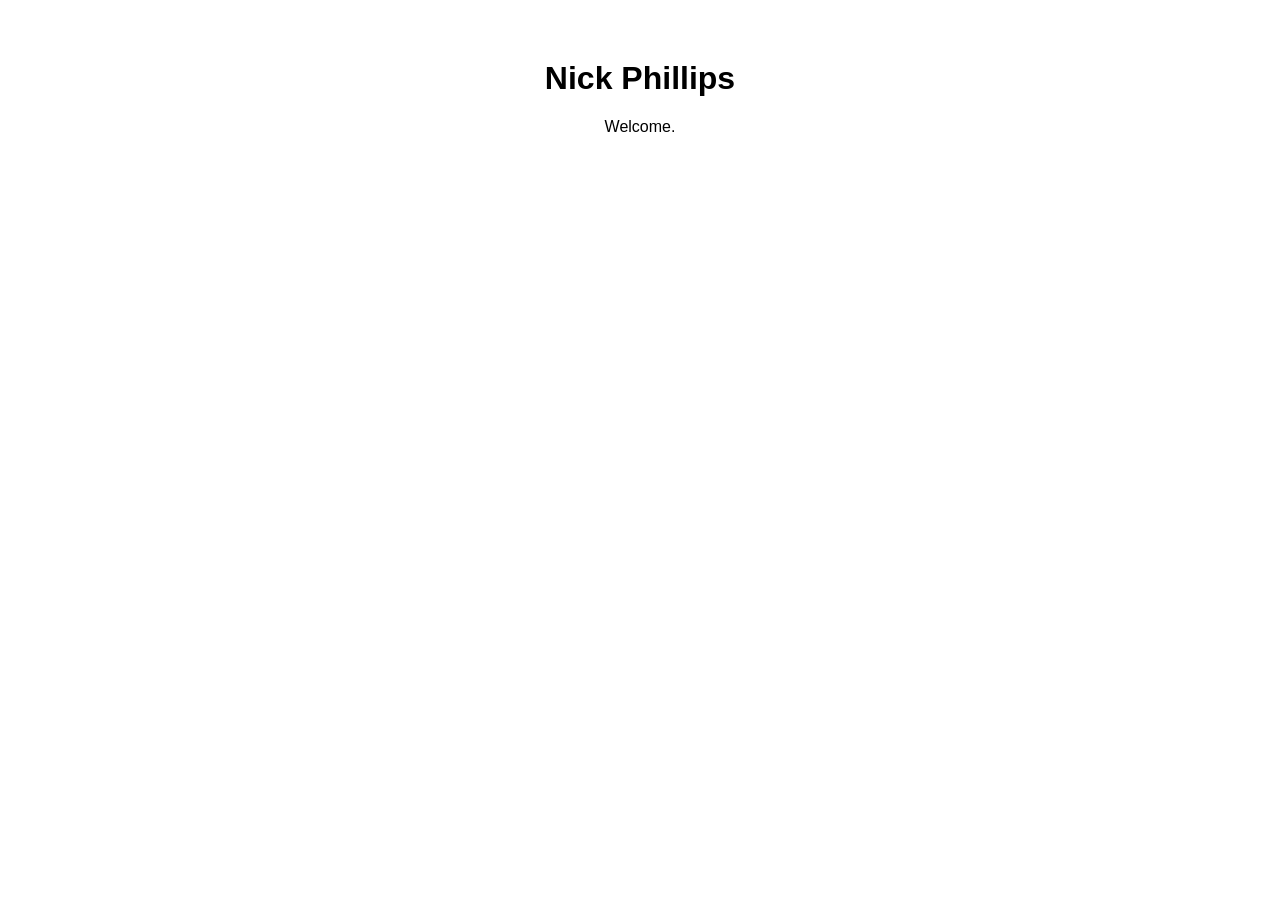
<file: public/index.html>
<!DOCTYPE html>
<html>
<head>
  <title>Nick Phillips</title>
</head>
<body style="text-align: center; font-family: Arial; margin-top: 60px;">

  <h1>Nick Phillips</h1>
  <p>Welcome.</p>

  <iframe
    src="https://player.vimeo.com/video/1174191984"
    width="800"
    height="450"
    frameborder="0"
    allow="autoplay; fullscreen; picture-in-picture"
    allowfullscreen>
  </iframe>

</body>
</html>
</file>
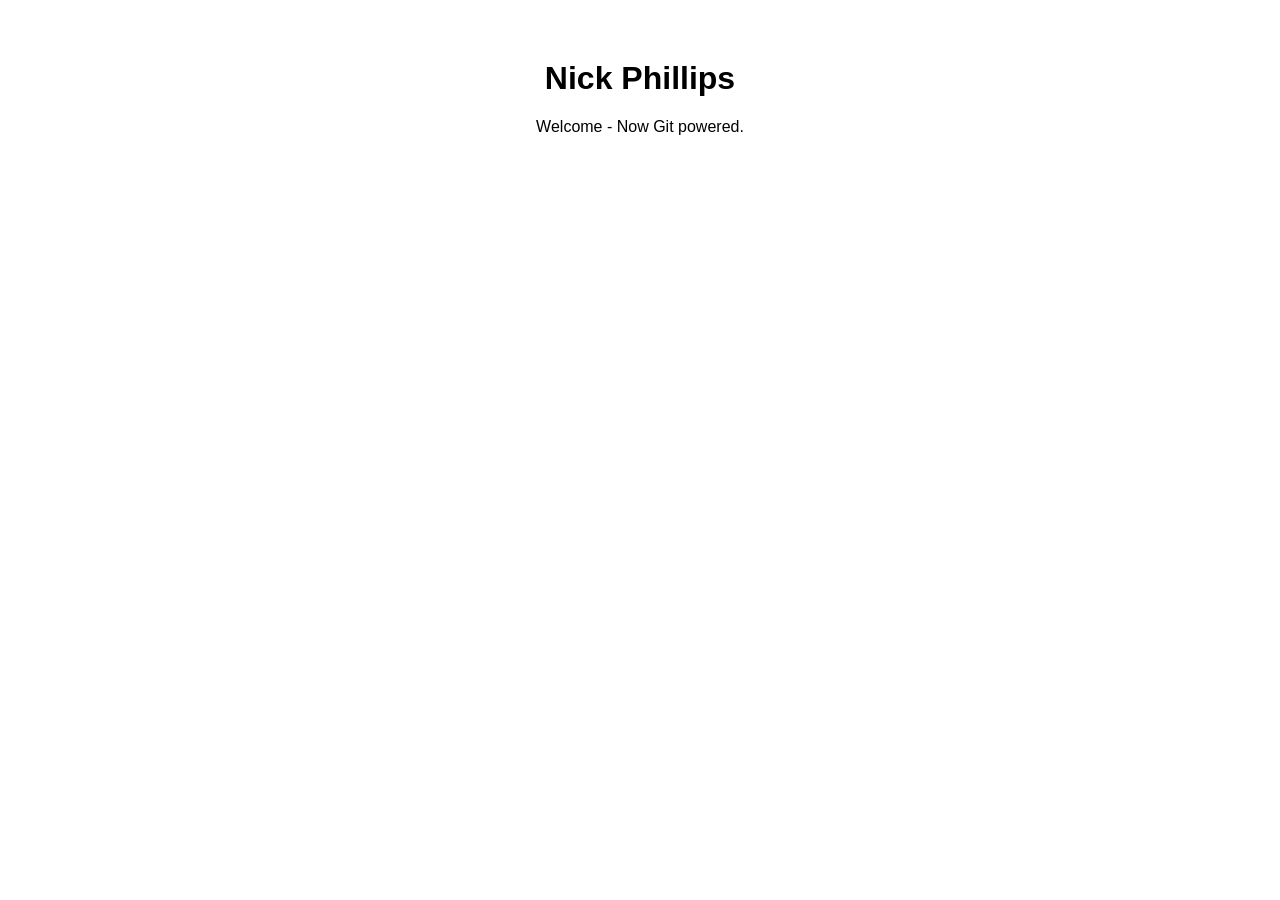
<file: themes/index.html>
<!DOCTYPE html>
<html>
<head>
  <title>Nick Phillips</title>
</head>
<body style="text-align: center; font-family: Arial; margin-top: 60px;">

  <h1>Nick Phillips</h1>
  <p>Welcome - Now Git powered.</p>

  <iframe
    src="https://player.vimeo.com/video/1174191984"
    width="800"
    height="450"
    frameborder="0"
    allow="autoplay; fullscreen; picture-in-picture"
    allowfullscreen>
  </iframe>

</body>
</html>
</file>
